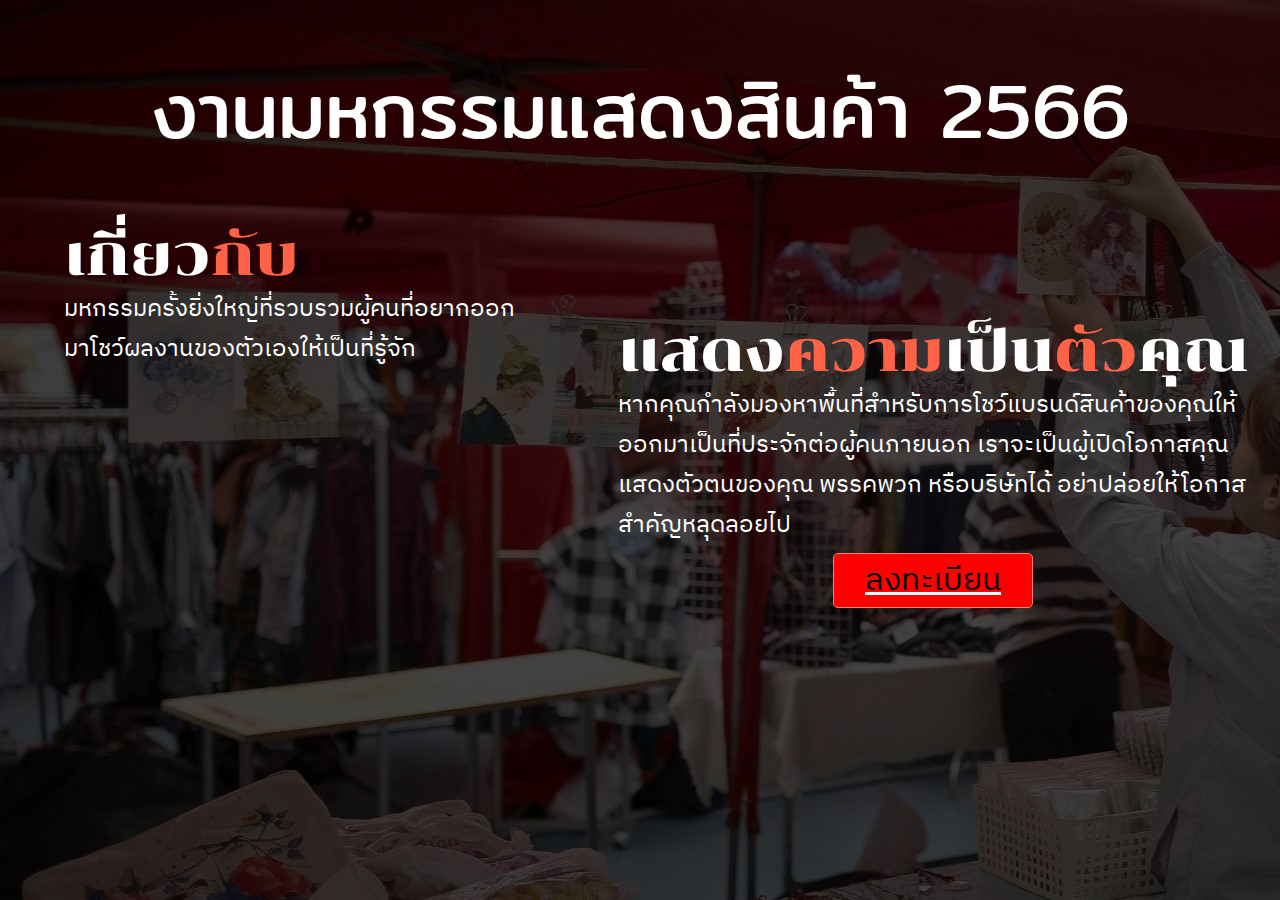
<file: Index.html>
<!DOCTYPE html>
<html lang="en">
    <head>
        <title>Index</title>
        <link rel="stylesheet" href="style/Index.css">
    </head>
    <body>
        <div class="logo">งานมหกรรมแสดงสินค้า 2566</div>
        <div class="container">
            <div class="container-about">
                <div class="about">เกี่ยว<div style="color:tomato">กับ</div></div>
                <div class="about-body">มหกรรมครั้งยิ่งใหญ่ที่รวบรวมผู้คนที่อยากออกมาโชว์ผลงานของตัวเองให้เป็นที่รู้จัก</div>
            </div>
            <div class="container-register">
                <div class="register-header">แสดง<div style="color:tomato">ความ</div>เป็น<div style="color:tomato">ตัว</div>คุณ</div>
                <div class="register-body">หากคุณกำลังมองหาพื้นที่สำหรับการโชว์แบรนด์สินค้าของคุณให้ออกมาเป็นที่ประจักต่อผู้คนภายนอก เราจะเป็นผู้เปิดโอกาสคุณแสดงตัวตนของคุณ พรรคพวก หรือบริษัทได้ อย่าปล่อยให้โอกาสสำคัญหลุดลอยไป</div>
                <a href="Register.html"><div class="button-register">ลงทะเบียน</div></a>
            </div>
        </div>
    </body>
</html>
</file>
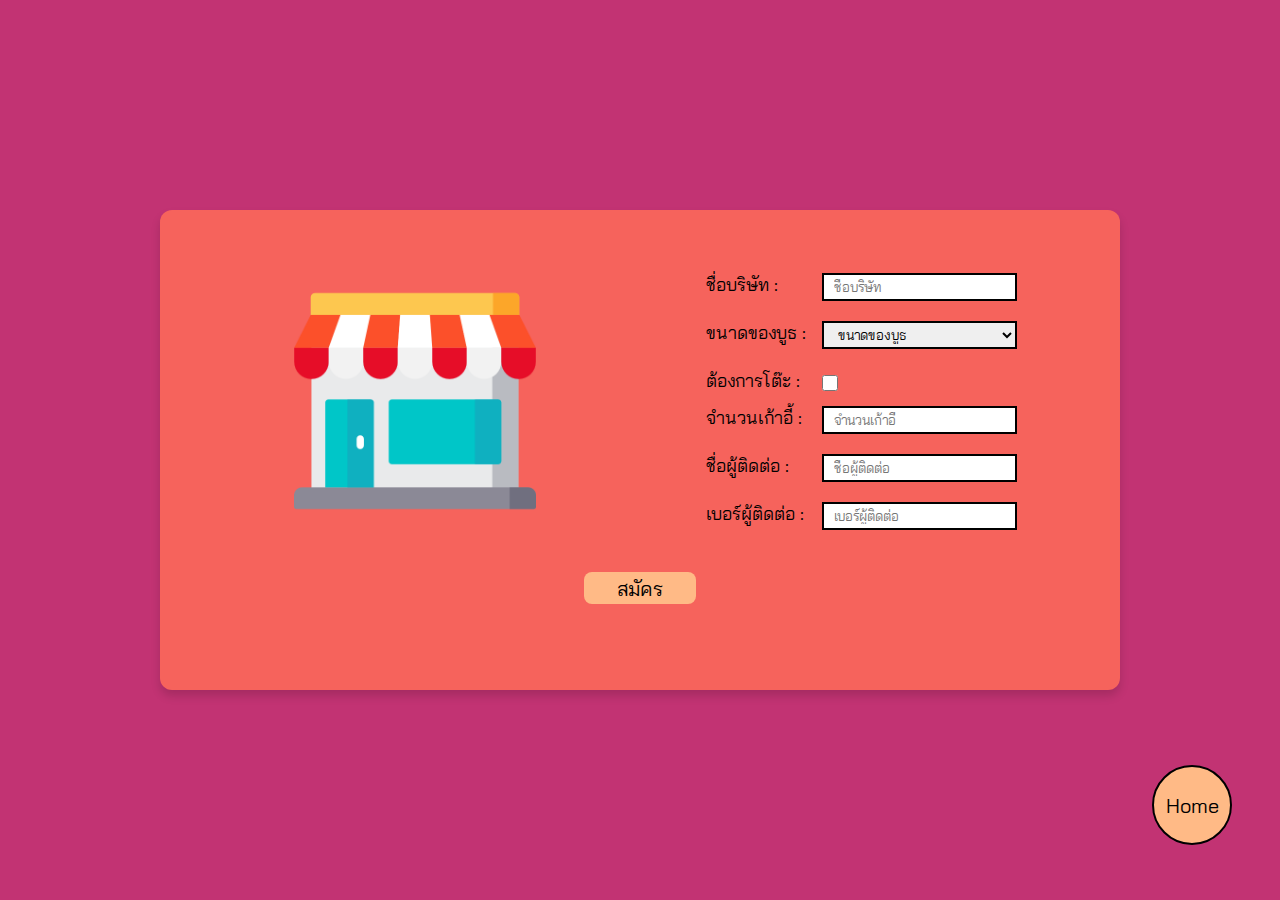
<file: Register.html>
<!DOCTYPE html>
<html lang="en">
    <head>
        <title>Form Register Booth</title>
        <link rel="stylesheet" href="style/Register.css">
    </head>
    <body>
        <div class="container">
            <div class="img-container">
                <img src="Image/store.png" class="img-store"></img>
            </div>
            <form id="form" class="form">
                <div class="form-container">
                    <div class="form-control">
                        <label for="company-name">ชื่อบริษัท :</label>
                        <input type="text" id="company-name" placeholder="ชื่อบริษัท"></input>
                        <span class="error-message"></span>
                    </div>  
                    <div class="form-control">
                        <label for="booth-size">ขนาดของบูธ : </label>
                        <select id="booth-size" >
                            <option value="" selected>ขนาดของบูธ</option>
                            <option value="10*10">10x10 ฟุต</option>
                            <option value="10*15">10x15 ฟุต</option>
                        </select>
                        <span class="error-message"></span>
                    </div>
                    <div class="form-control">
                        <label for="table-desired">ต้องการโต๊ะ : </label>
                        <input type="checkbox" id="table-desired"></input>
                    </div>
                    <div class="form-control">
                        <label for="chair-number">จำนวนเก้าอี้ : </label>
                        <input type="number" id="chair-number" placeholder="จำนวนเก้าอี้"></input>
                        <span class="error-message"></span>
                    </div>
                    <div class="form-control">
                        <label for="contact-name">ชื่อผู้ติดต่อ : </label>
                        <input type="text" id="contact-name" placeholder="ชื่อผู้ติดต่อ"></input>
                        <span class="error-message"></span>
                    </div>
                    <div class="form-control">
                        <label for="contact-number">เบอร์ผู้ติดต่อ : </label>
                        <input type="text" id="contact-number" placeholder="เบอร์ผู้ติดต่อ"></input>
                        <span class="error-message"></span>
                    </div>
                </div>
            </form> 
             <div class="flex-button">
                <button onclick="checking()">สมัคร</button>
            </div>
            
        </div>
        <a href="Index.html"><button class="home">Home</button></a>
    </body>
    <script src="js/Register.js"></script>
</html>
</file>
<file: style/Index.css>
@import url('https://fonts.googleapis.com/css2?family=Chonburi&family=IBM+Plex+Sans+Thai:wght@300&family=Mitr:wght@500&display=swap');

*{
    box-sizing: border-box;
    margin: 0rem;
    padding: 0rem;
    color: white;
}

body{
    background-image: url(../Image/background-index.jpg);
    background-repeat: no-repeat;
    background-size: auto;
}

.logo{
    margin-top: 50px;
    margin-bottom: 50px;
    text-align: center;
    font-size: 6vw;
    font-family: 'Mitr', sans-serif;
}

.container-about{
    width: 100%;
    margin-left: 2rem;
}



.container-register{
    margin-left: 5rem;
    width: 100%;
}

.register-header,.about{
    display: flex;
    font-family: 'Chonburi', cursive;
    font-size: 4.5vw;
}

.register-body,.about-body{
    font-family: 'IBM Plex Sans Thai', sans-serif;
    font-size: 1.5rem;
}

.register-header{
    margin-top: 6rem;
}

.button-register{
    font-family: 'IBM Plex Sans Thai', sans-serif;
    border: 1px solid salmon;
    margin: 7.5px ;
    font-size: 2rem;
    border-radius: 5px;
    width: 12.5rem;
    color: #000;
    text-align: center;
    background-color: red;
    margin: 0.5rem auto;
    
}

.button-register:hover{
    cursor: pointer;
    box-shadow: white 0px 1px 10px;
}

.container{
    margin-top: 3rem;
    margin-left: 2rem;
    margin-right: 2rem;
    display: flex;
    justify-content: space-around;
}
</file>
<file: style/Register.css>
@import url('https://fonts.googleapis.com/css2?family=Bai+Jamjuree:wght@300;500&family=Source+Code+Pro:wght@300&display=swap');
*{
    box-sizing: border-box;
    margin: 0rem;
    padding: 0rem;
    font-family: 'Bai Jamjuree', sans-serif;
}

body{
    background-color: #C23373;
    
}

.container{
    display: grid;
    grid-template-columns: 50% auto;
    position: absolute;
    transform: translate(-50%,-50%);
    top: 50%;
    left: 50%;
    width: 75%;
    height: 30rem;
    min-height: 25rem;
    min-width: 436px;
    border-radius: 0.75rem;
    background-color: #F6635C;
    padding: 2rem 3rem;
    box-shadow: rgba(0, 0.15, 0.15, 0.15) 0px 6px 10px;
}

.img-container{    
    margin: auto 0 auto 20%;
}

.img-store{
    width: 70%;
    min-width: 10rem;
}

div label{
    font-size: 1.1rem;
}

select,input{
    width: auto;
    height: 1.75rem;
    padding: 0rem 0.6rem;
    border: 2.5px solid #000;
}

#table-desired{
    width: 1rem;
}

form{
    margin: auto auto;
}

.form-container{
    display: flex;
    flex-direction: column;
} 

.form-control{
    display: grid;
    grid-template-columns: 35% 65%;
    grid-template-rows: 1.3rem;
    gap: 0.7rem;
    margin: 0.5rem 0rem;
}

.flex-button{
    margin: 0.5rem auto;
    grid-column-start: 1;
    grid-column-end: 3;
}

button{
    width: 7rem;
    height: 2rem;
    background-color: #FFBA86;
    border: none;
    font-size: 1.25rem;
    border-radius: 0.5rem;
}

.home{
    width: 5rem;
    height: 5rem;
    border-radius: 100%;
    border: 2px solid #000;
    position: fixed;
    top : 85%;
    left: 90%;
}

.success{
    border-color: rgba(2, 188, 36, 0.882);

}

.error{
    border-color: rgb(193, 43, 23);
}

.error-message{
    grid-row-start: 2;
    grid-column-start: 2;
    grid-column-end: 3;
    font-size: 0.75rem;
    color: firebrick;
}

button:hover{
    cursor: pointer;
    box-shadow: 0 0 11px rgba(33,33,33,.2); 
}

  @media screen and (max-width: 1000px) {
    .img-store {
        display: none;
    }

    .container {
        grid-template-columns: auto;
        height: auto;
    }

    .form-container {
        display: flex;
        flex-direction: column;
    }

    select,input {
        margin-top: -0.75rem;
        margin-bottom: 0rem;
        height: 2rem;
    }
    button{
        width: 6rem;
    }
    form{
        width: 100%;
    }
    .home{
        top:2.5%;
        left: 85%;
    }
  }
</file>
